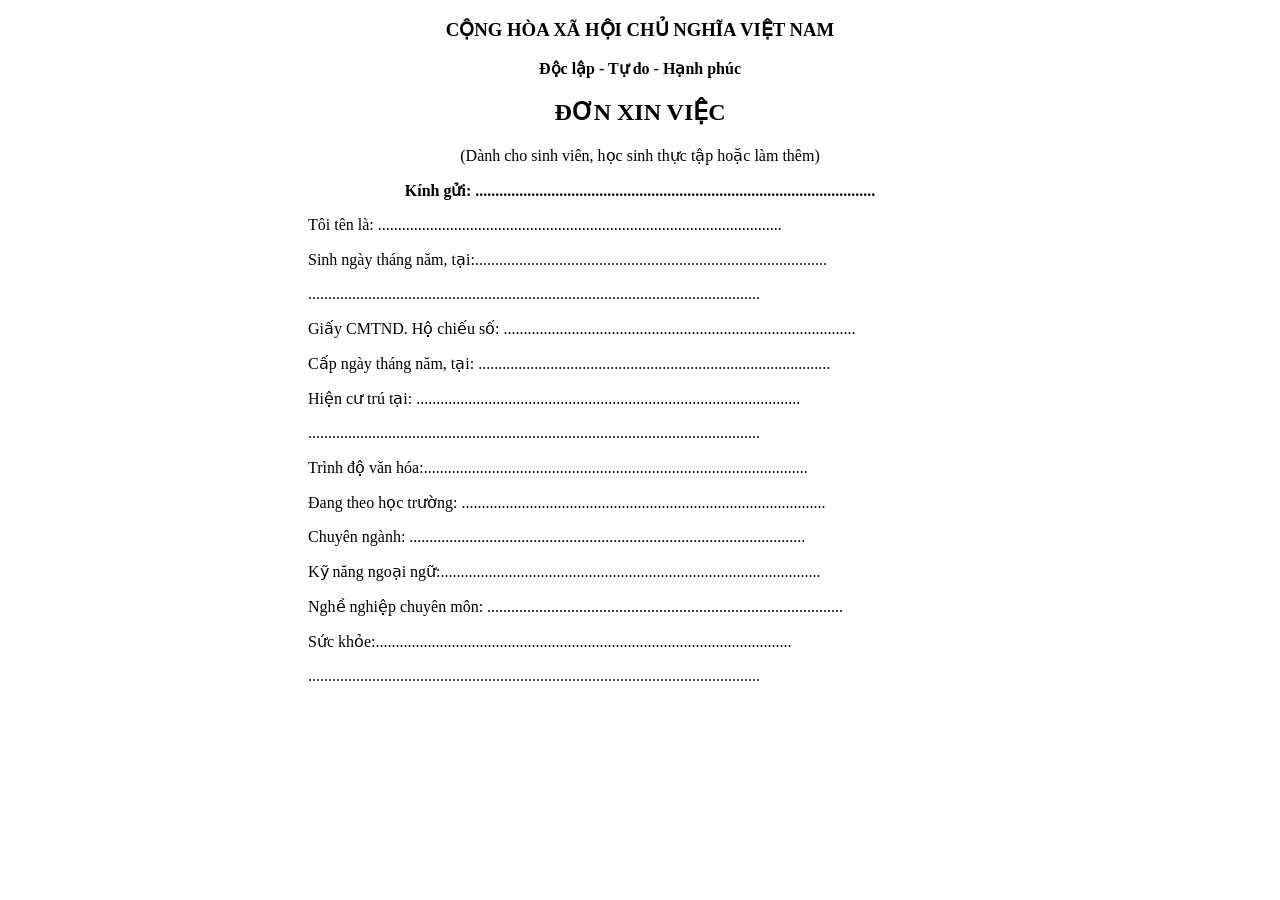
<file: week 3/bài 1/exrccise 1/index.html>
<!DOCTYPE html>
<html>
<head>
	<title></title>
	<link rel="stylesheet" type="text/css" href="style.css">
</head>
<body>
<div>
	<div class="header">
		<h3>CỘNG HÒA XÃ HỘI CHỦ NGHĨA VIỆT NAM</h3>
		<p><b>Độc lập - Tự do - Hạnh phúc</b></p>
		
		<h2>ĐƠN XIN VIỆC</h2>
		<p>(Dành cho sinh viên, học sinh thực tập hoặc làm thêm)</p>
		<p><b>Kính gửi: ....................................................................................................</b></p>
	</div>
	<div class="left">
		<p>Tôi tên là: .....................................................................................................</p>
		<p>Sinh ngày tháng năm, tại:........................................................................................</p>
		<p>.................................................................................................................</p>
		<p>Giấy CMTND. Hộ chiếu số: ........................................................................................</p>
		<p>Cấp ngày tháng năm, tại: ........................................................................................</p>
		<p>Hiện cư trú tại: ................................................................................................</p>
		<p>.................................................................................................................</p>
		<p>Trình độ văn hóa:................................................................................................</p>
		<p>Đang theo học trường: ...........................................................................................</p>
		<p>Chuyên ngành: ...................................................................................................</p>
		<p>Kỹ năng ngoại ngữ:...............................................................................................</p>
		<p>Nghề nghiệp chuyên môn: .........................................................................................</p>
		<p>Sức khỏe:........................................................................................................</p>
		<p>.................................................................................................................</p>
	</div>
</div>

</body>
</html>
</file>
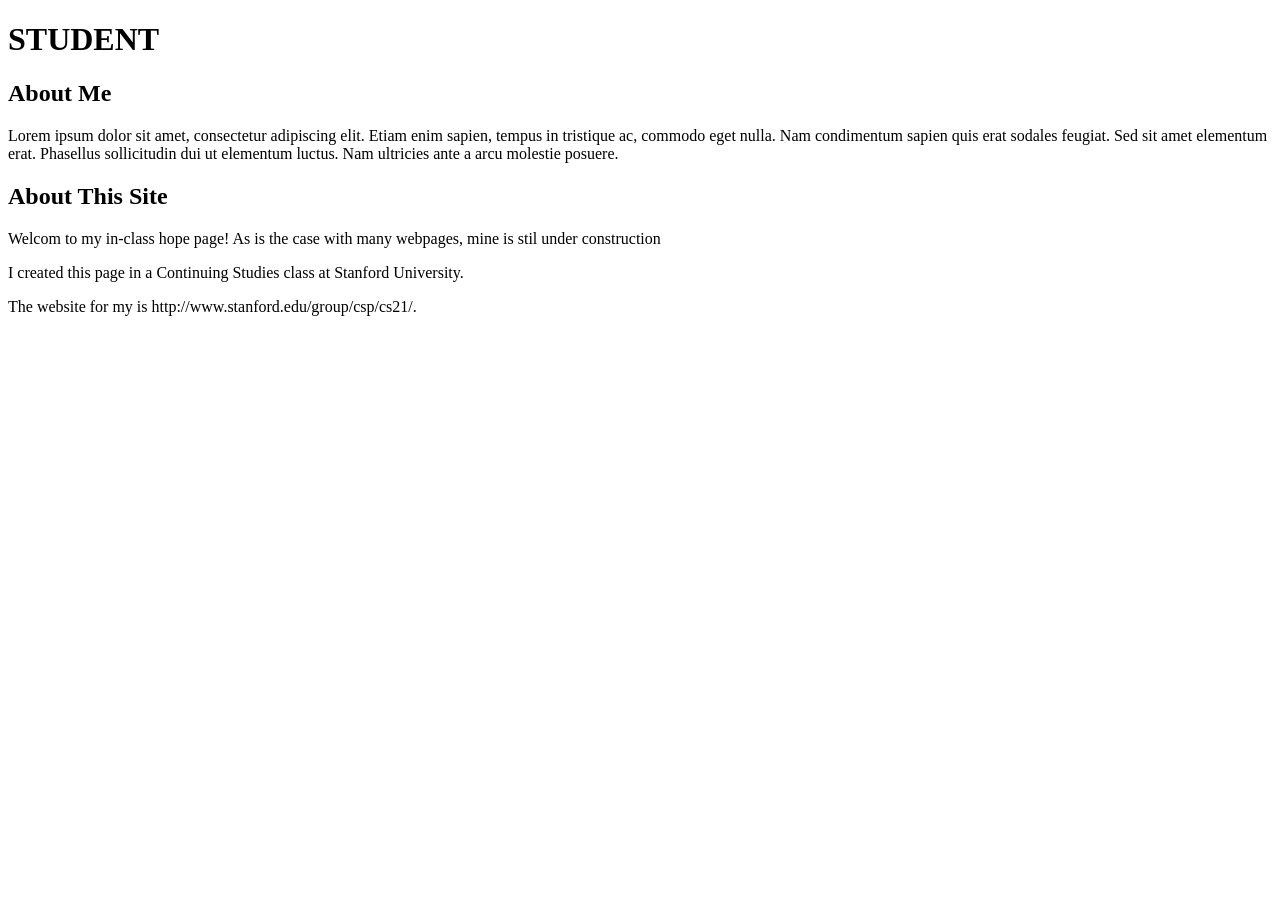
<file: week1/excrise1/bài 1/index.html>
<!DOCTYPE html>
<html lang="en">
<head>
    <meta charset="UTF-8">
    <meta name="viewport" content="width=device-width, initial-scale=1.0">
    <title>Bài 1</title>
</head>
<body>
    <h1>STUDENT</h1>
    <h2>About Me</h2>
    <p>
        Lorem ipsum dolor sit amet, consectetur adipiscing elit. Etiam enim sapien, tempus in tristique ac, commodo eget nulla. Nam condimentum sapien quis erat sodales feugiat. Sed sit amet elementum erat. Phasellus sollicitudin dui ut elementum luctus. Nam ultricies ante a arcu molestie posuere.
    </p>
    <h2>
        About This Site
    </h2>
    <p>Welcom to my in-class hope page! As is the case with many webpages, mine is stil under construction</p>

    <p>I created this page in a Continuing Studies class at Stanford University.</p>

    <p>The website for my is http://www.stanford.edu/group/csp/cs21/.</p>
</body>
</html>
</file>
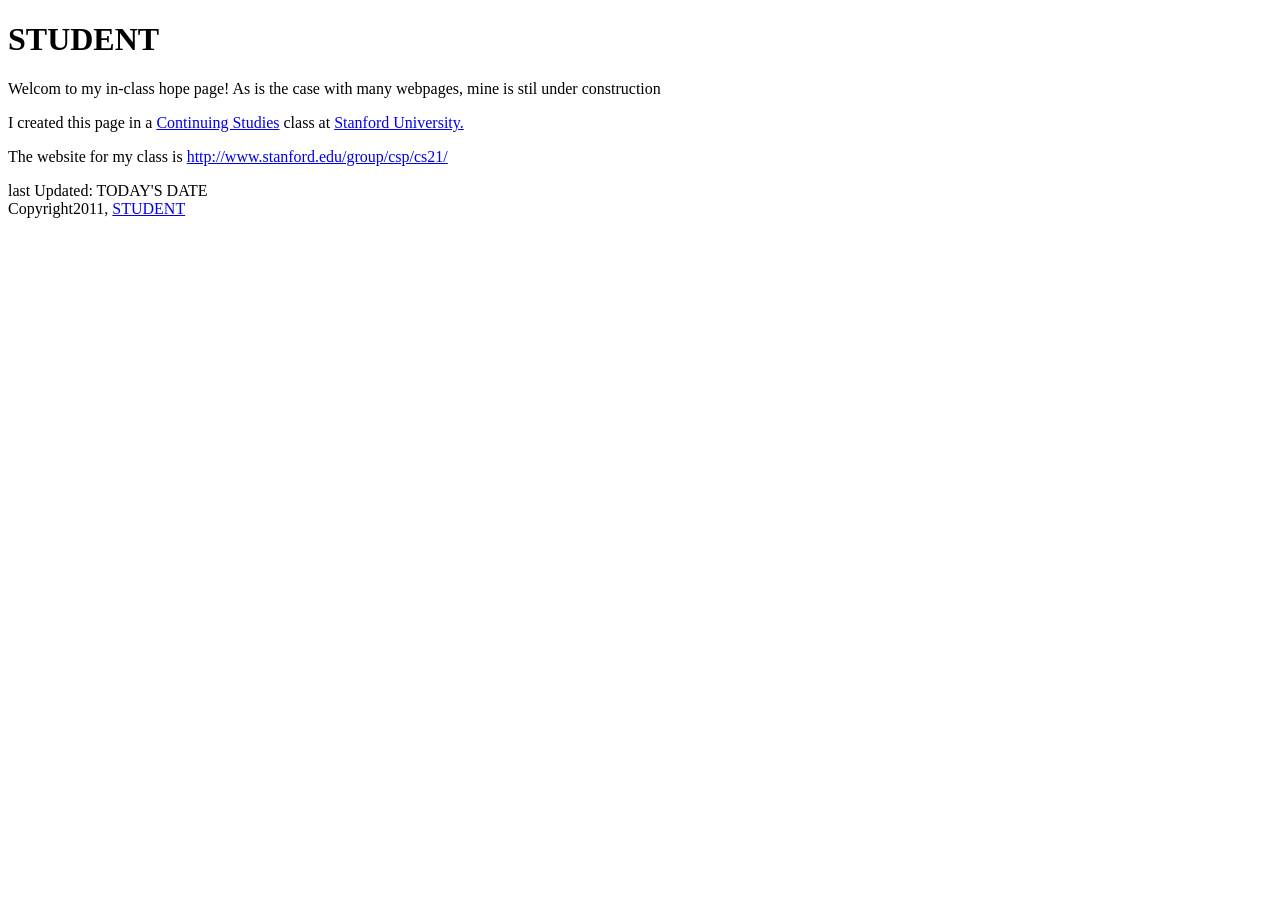
<file: week1/excrise1/bài 2/index.html>
<!DOCTYPE html>
<html>
<head>
	<title>Bài 2</title>
</head>
<body>
    <h1>STUDENT</h1>
	<p> Welcom to my in-class hope page! As is the case with many webpages, mine is stil under construction</p>
    <p>	I created this page in a <a href="http://continuingstudies.stanford.edu/">Continuing Studies</a> class at <a href="http://www.stanford.edu/">Stanford University.</a>
    </p>
    <p>
    	The website for my class is
    	<a href="http://www.stanford.edu/group/csp/cs21/">
    		http://www.stanford.edu/group/csp/cs21/
    	</a>
    </p>	
 	<p>last Updated: TODAY'S DATE<br>Copyright2011, <a href="#">STUDENT</a></p>
</body>
</html>
</file>
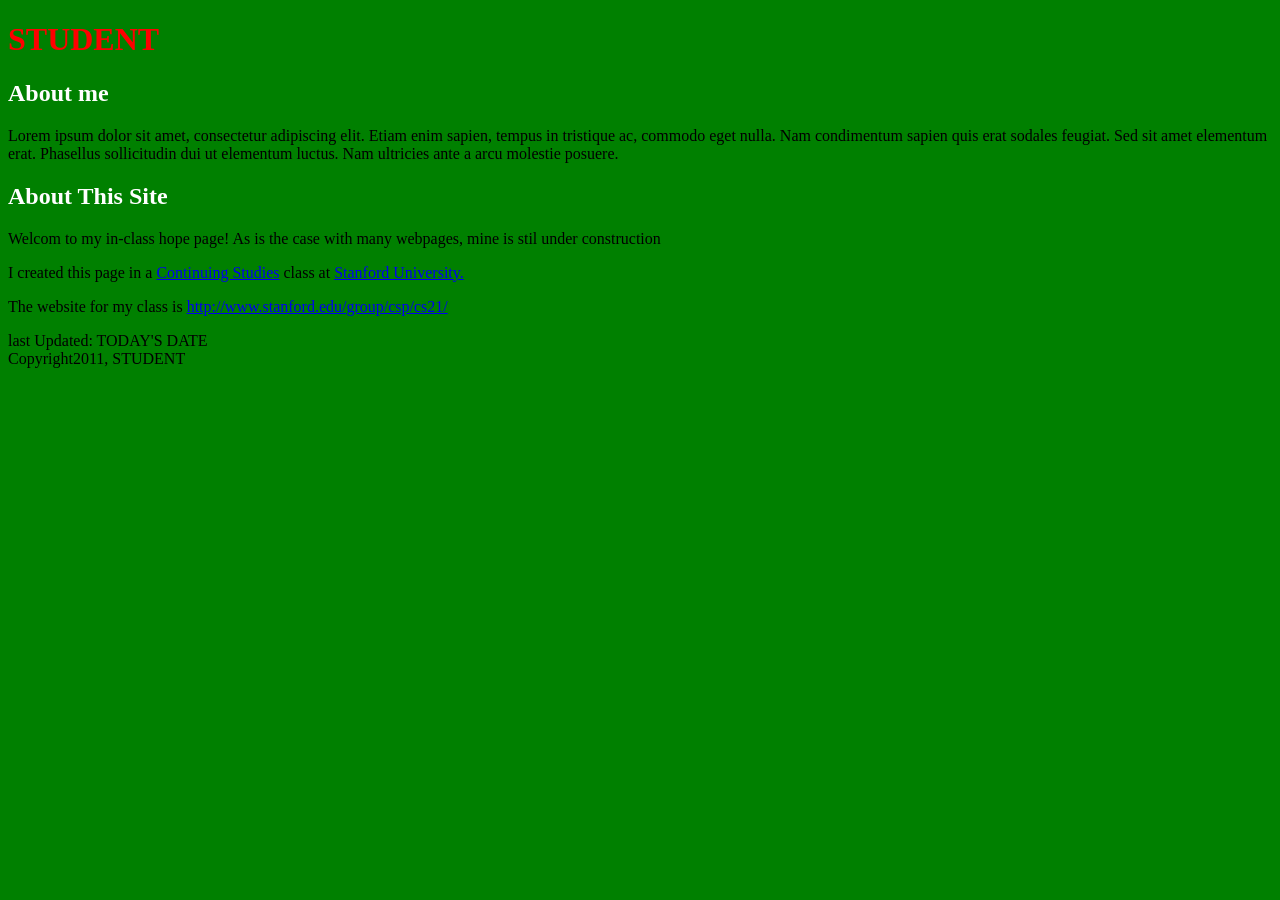
<file: week1/excrise1/bài 3/index.html>
<!DOCTYPE html>
<html>
<head>
	<title>Bài 3</title>
	<link rel="stylesheet" type="text/css" href="style.css">
</head>
<body>
	<h1 style="color: red">STUDENT</h1>
	<h2 style="color: white">About me</h2>
	<p>
        Lorem ipsum dolor sit amet, consectetur adipiscing elit. Etiam enim sapien, tempus in tristique ac, commodo eget nulla. Nam condimentum sapien quis erat sodales feugiat. Sed sit amet elementum erat. Phasellus sollicitudin dui ut elementum luctus. Nam ultricies ante a arcu molestie posuere.
    </p>
	<h2 style="color: white">About This Site</h2>
	<p> Welcom to my in-class hope page! As is the case with many webpages, mine is stil under construction</p>
    <p>	I created this page in a <a href="http://continuingstudies.stanford.edu/">Continuing Studies</a> class at <a href=	"http://www.stanford.edu/">Stanford University.</a>
    </p>
    <p>
    	The website for my class is
    		<a href="http://www.stanford.edu/group/csp/cs21/">
    		http://www.stanford.edu/group/csp/cs21/
    		</a>
    </p>	
 	<p>last Updated: TODAY'S DATE<br>Copyright2011, STUDENT</p>
</body>
</html>
</file>
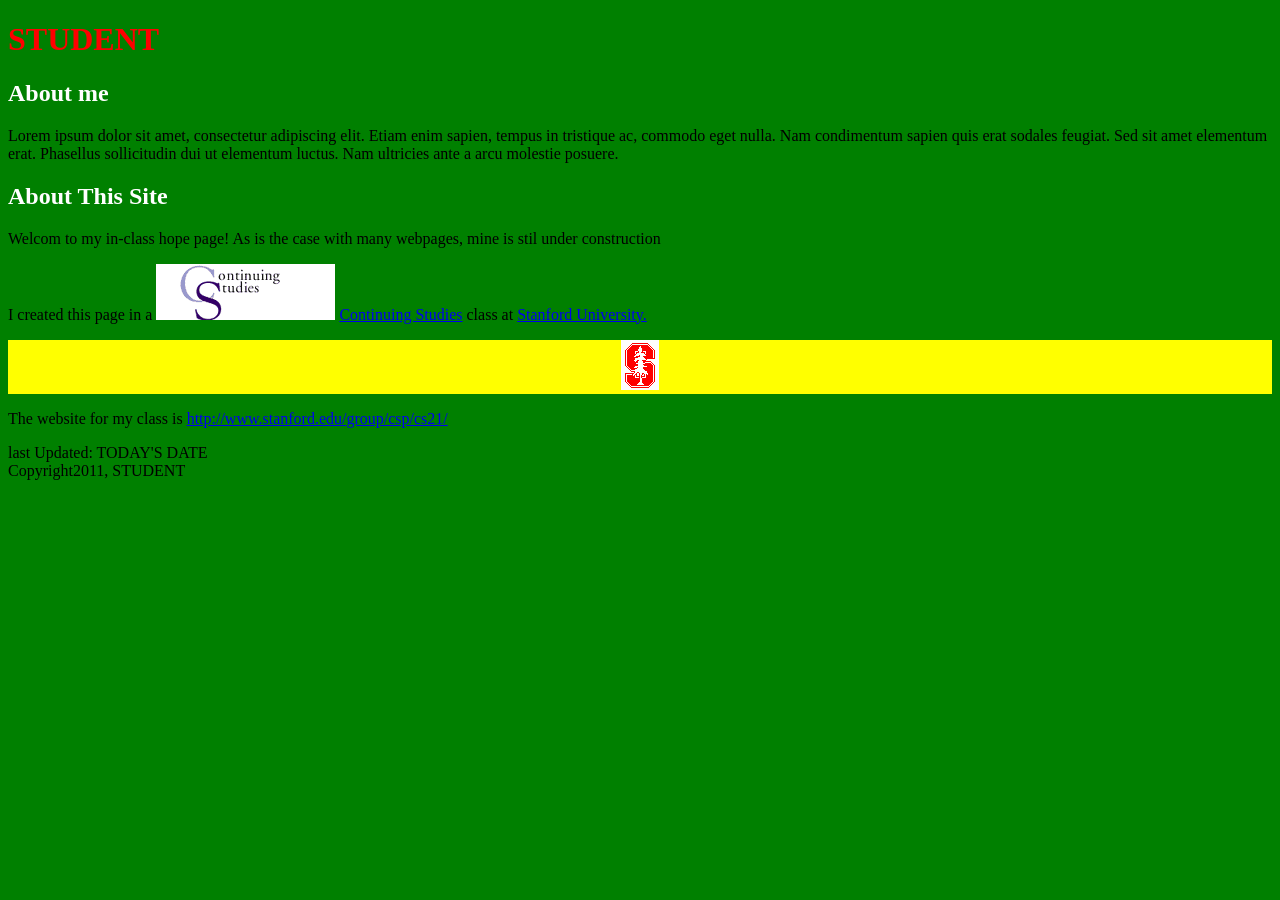
<file: week1/excrise1/bài 4/index.html>
<!DOCTYPE html>
<html>
<head>
	<title>Bài 4</title>
	<link rel="stylesheet" type="text/css" href="style.css">
</head>
<body>
	<h1 style="color: red">STUDENT</h1>
	<h2 style="color: white">About me</h2>
	<p>
        Lorem ipsum dolor sit amet, consectetur adipiscing elit. Etiam enim sapien, tempus in tristique ac, commodo eget nulla. Nam condimentum sapien quis erat sodales feugiat. Sed sit amet elementum erat. Phasellus sollicitudin dui ut elementum luctus. Nam ultricies ante a arcu molestie posuere.
    </p>
	<h2 style="color: white">About This Site</h2>
	<p> Welcom to my in-class hope page! As is the case with many webpages, mine is stil under construction</p>
    <p>	I created this page in a <a href="https://continuingstudies.stanford.edu/"><img src="cs.gif"></a> <a href="http://continuingstudies.stanford.edu/">Continuing Studies</a> class at <a href=	"http://www.stanford.edu/">Stanford University.</a>
    </p>
    <div class="anhs"><img src="su.gif"></div>
    <p>
    	The website for my class is
    		<a href="http://www.stanford.edu/group/csp/cs21/">
    		http://www.stanford.edu/group/csp/cs21/
    		</a>
    </p>	
 	<p>last Updated: TODAY'S DATE<br>Copyright2011, STUDENT</p>
</body>
</html>
</file>
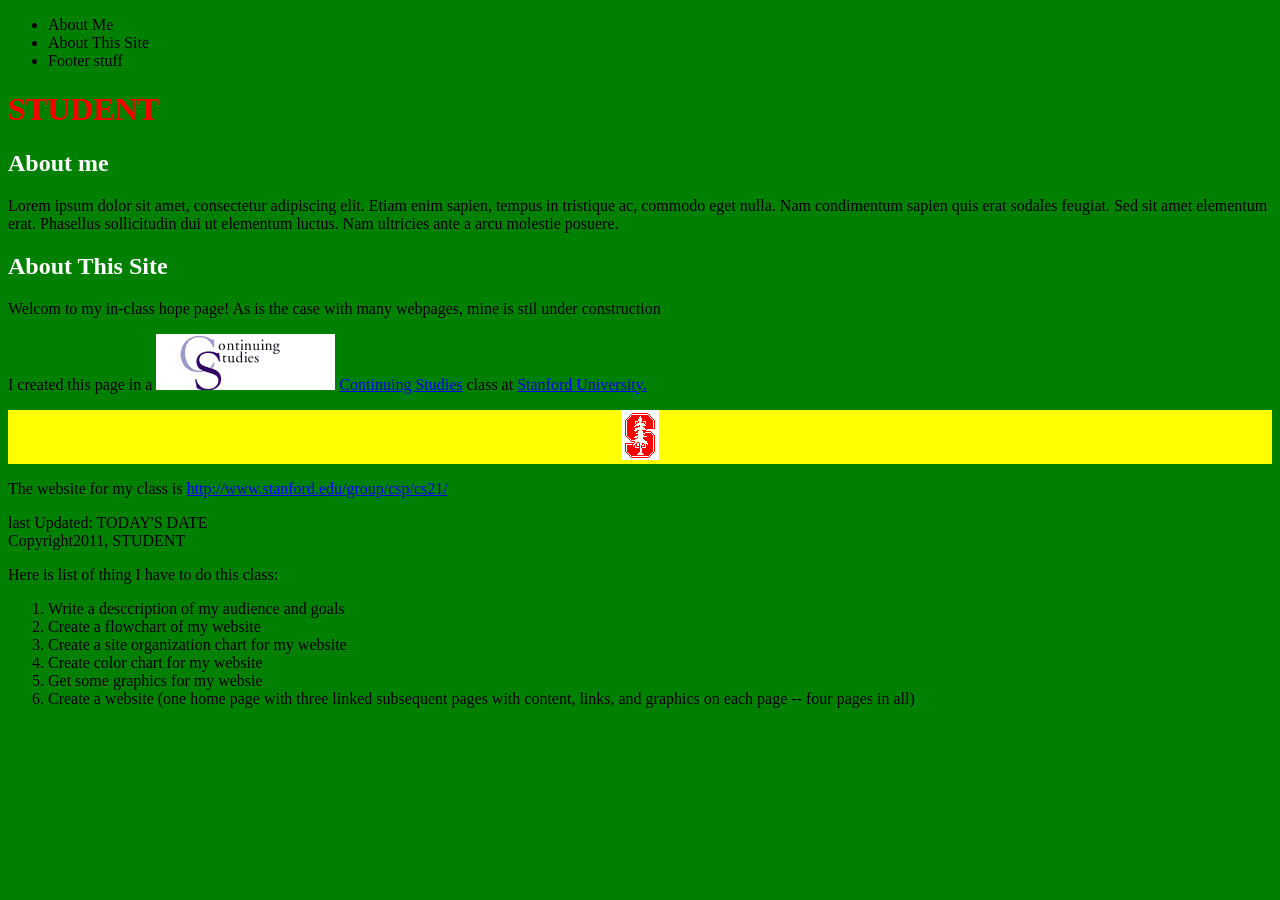
<file: week1/excrise1/bài 5/index.html>
<!DOCTYPE html>
<html>
<head>
	<title>Bài 5</title>
	<link rel="stylesheet" type="text/css" href="style.css">
</head>
<body>
    <ul>
        <li>About Me</li>
        <li>About This Site</li>
        <li>Footer stuff</li>
    </ul>
	<h1 style="color: red">STUDENT</h1>
	<h2 style="color: white">About me</h2>
	<p>
        Lorem ipsum dolor sit amet, consectetur adipiscing elit. Etiam enim sapien, tempus in tristique ac, commodo eget nulla. Nam condimentum sapien quis erat sodales feugiat. Sed sit amet elementum erat. Phasellus sollicitudin dui ut elementum luctus. Nam ultricies ante a arcu molestie posuere.
    </p>
	<h2 style="color: white">About This Site</h2>
	<p> Welcom to my in-class hope page! As is the case with many webpages, mine is stil under construction</p>
    <p>	I created this page in a <a href="https://continuingstudies.stanford.edu/"><img src="cs.gif"></a> <a href="http://continuingstudies.stanford.edu/">Continuing Studies</a> class at <a href=	"http://www.stanford.edu/">Stanford University.</a>
    </p>
    <div class="anhs"><img src="su.gif"></div>
    <p>
    	The website for my class is
    		<a href="http://www.stanford.edu/group/csp/cs21/">
    		http://www.stanford.edu/group/csp/cs21/
    		</a>
    </p>	
 	<p>last Updated: TODAY'S DATE<br>Copyright2011, STUDENT</p>
    <p>
        Here is list of thing I have to do this class:
    </p>
    <ol>
        <li>Write a desccription of my audience and goals</li>
        <li>Create a flowchart of my website </li>
        <li>Create a site organization chart for my website</li>
        <li>Create color chart for my website</li>
        <li>Get some graphics for my websie </li>
        <li>Create a website (one home page with three linked subsequent pages with content, links, and graphics on each page -- four pages in all) </li>
    </ol>
</body>
</html>
</file>
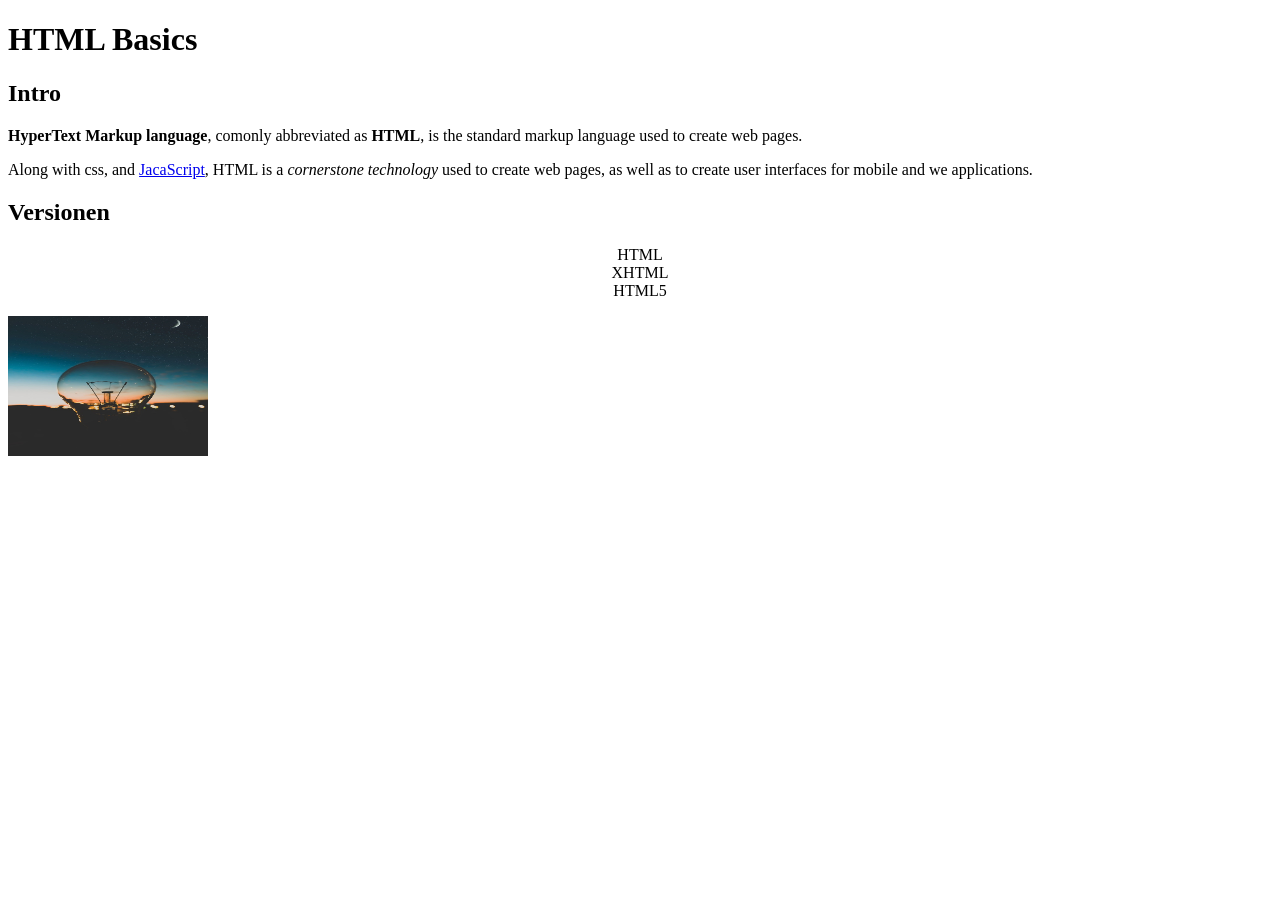
<file: week1/excrise1/bài 6/index.html>
<!DOCTYPE html>
<html>
<head>
	<title>Bài 6</title>
</head>
<body>

<h1>HTML Basics</h1>

<h2>Intro</h2>

<p><b>HyperText Markup language</b>, comonly abbreviated as <b>HTML</b>, is the standard markup language used to create web pages.</p>
<p>
	Along with css, and <a href="#">JacaScript</a>, HTML is a <i>cornerstone technology</i> used to create web pages, as well as to create user interfaces for mobile and we applications.
</p>

<h2>Versionen</h2>

<p style="text-align: center;">HTML<br>XHTML<br>HTML5</p>
<img src="anhtest.jpg" style="width: 200px" height="140px">
</body>
</html>
</file>
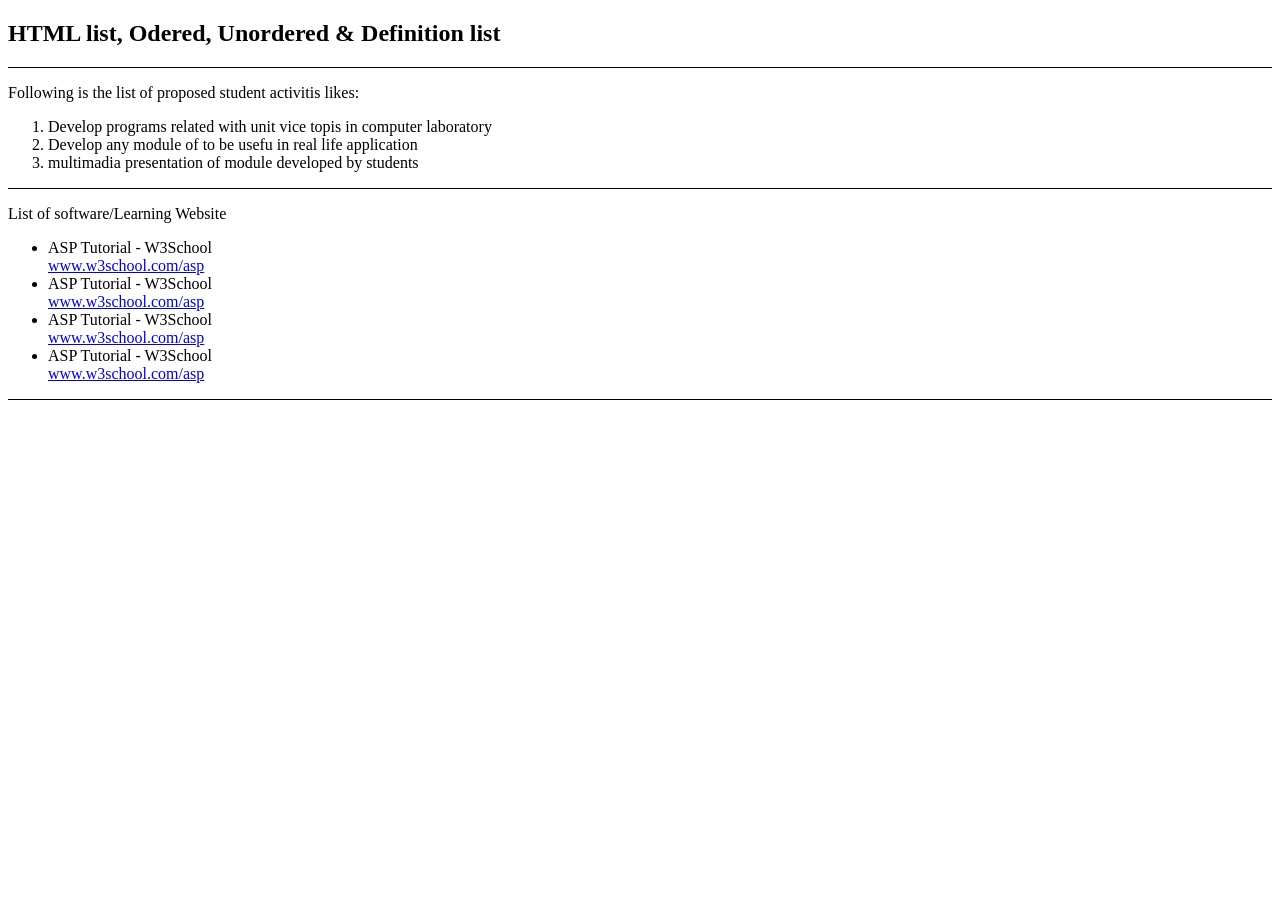
<file: week1/excrise1/bài 7/index.html>
<!DOCTYPE html>
<html>
<head>
	<title>bài 7</title>
	<link rel="stylesheet" type="text/css" href="style.css">
</head>
<body>

<div class="header">
	<h2>HTML list, Odered, Unordered & Definition list 
	</h2>
</div>

<p>Following is the list of proposed student activitis likes:</p>

<div class="header">
	<ol>
	<li>Develop programs related with unit vice topis in computer laboratory</li>
	<li>Develop any module of to be usefu in real life application</li>
	<li>multimadia presentation of module developed by students</li>
	</ol>
</div>

<p>List of software/Learning Website</p>

<div class="header">
	<ul>
	<li>ASP Tutorial - W3School<br><a href="www.w3school.com/asp">www.w3school.com/asp</a></li>
	<li>ASP Tutorial - W3School<br><a href="www.w3school.com/asp">www.w3school.com/asp</a></li>
	<li>ASP Tutorial - W3School<br><a href="www.w3school.com/asp">www.w3school.com/asp</a></li>
	<li>ASP Tutorial - W3School<br><a href="www.w3school.com/asp">www.w3school.com/asp</a></li>
	</ul> 
</div>
</body>
</html>
</file>
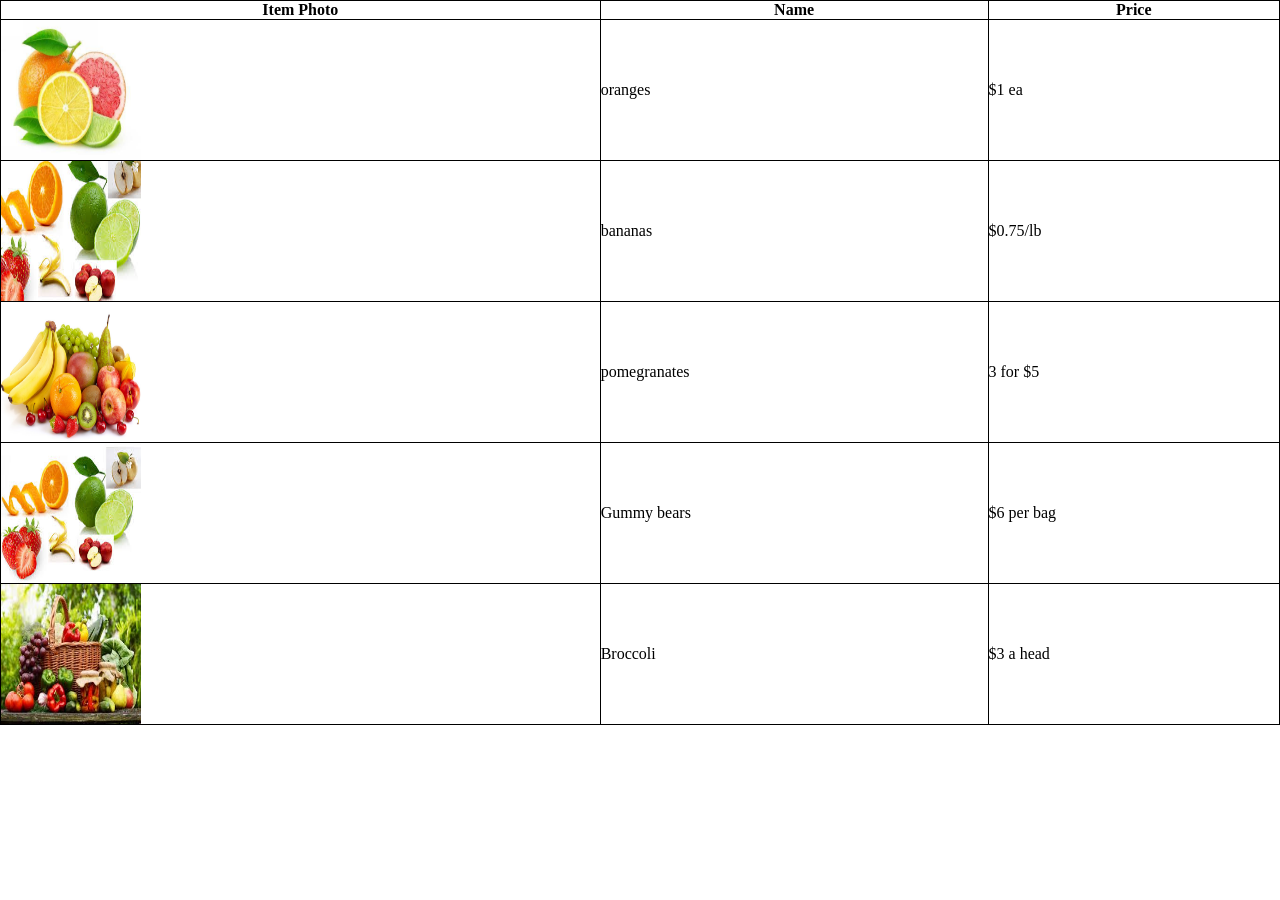
<file: week1/excrise2/bài 1/index.html>
<!DOCTYPE html>
<html>
<head>
	<title></title>
	<link rel="stylesheet" type="text/css" href="style.css">
</head>
<body>
<table style="width: 100%" >	
	<tr>
		<th >Item Photo</th>
		<th >Name</th>
		<th >Price</th>
	</tr>
	<tr>
		<td ><img src="anh1.jpg"></td>
		<td >oranges</td>
		<td >$1 ea</td>
	</tr>
	<tr>
		<td ><img src="anh2.jpg"></td>
		<td >bananas</td>
		<td >$0.75/lb</td>
	</tr>
	<tr>
		<td ><img src="anh3.png"></td>
		<td >pomegranates</td>
		<td >3 for $5</td>
	</tr>
<tr>
		<td ><img src="anh4.jpg"></td>
		<td >Gummy bears</td>
		<td >$6 per bag</td>
	</tr>
<tr>
		<td ><img src="anh6.jpg"></td>
		<td >Broccoli</td>
		<td >$3 a head</td>
	</tr>
</table>



</body>
</html>
</file>
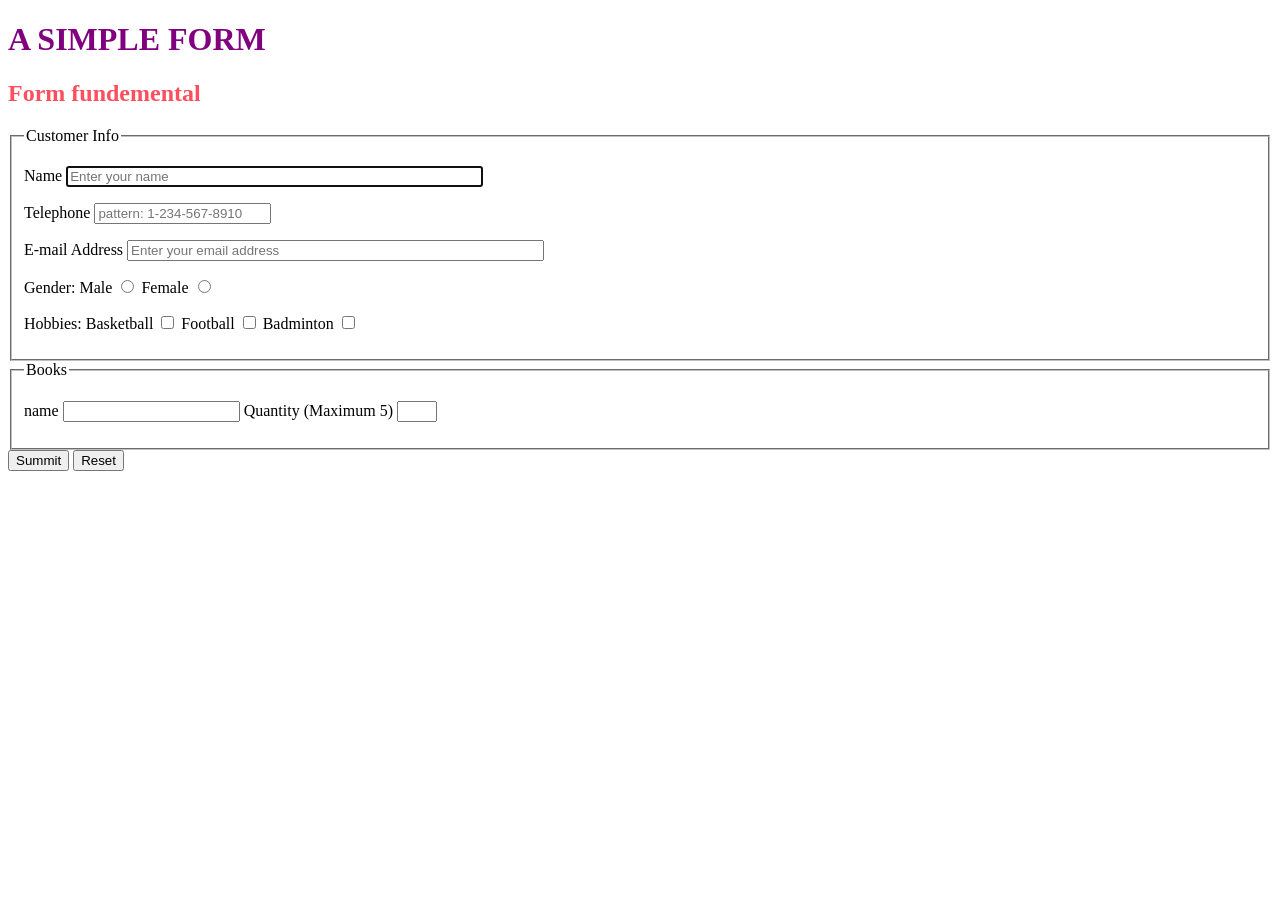
<file: week1/excrise2/bài 3/index.html>
<!DOCTYPE html>
<html>
<head>
	<title></title>
</head>
<body>
<form>
	<h1 style="color: purple;">A SIMPLE FORM</h1>
	<h2 style="color: #FF4E5D">Form fundemental</h2>
<!-- Customer info -->
	<fieldset>
		<legend>Customer Info</legend>
		<p>
			<label for="fname">Name</label>
			<input id="fname" type="text" name="fname" value="" placeholder="Enter your name" autofocus="" size="50">
		</p>
		<p>
			<label for="telephone">Telephone</label>
			<input id="telephone" type="text" name="telephone" placeholder="pattern: 1-234-567-8910">
		</p>
		<p>
			<label for="emailadd">E-mail Address</label>
			<input type="text" name="Email" id="emailadd" placeholder="Enter your email address" size="50">
		</p>
		<p>
			Gender:
			<label for="male">Male</label>
			<input type="radio" name="Gender" id="male" value="male">
			<label for="famale">Female</label>
			<input type="radio" name="Gender" id="famale" value="female">
		</p>
		<p>
			Hobbies:
			<label for="basketball">Basketball</label>
			<input type="checkbox" name="Hobbies" id="baskesball">
			<label for="Football">Football</label>
			<input type="checkbox" name="Hobbies" id="Football">
			<label for="badminton">Badminton</label>
			<input type="checkbox" name="Hobbies" id="badminton">
		</p>
	</fieldset>
<!-- books -->	
	<fieldset>
		<legend>Books</legend>
		<p>
			<label>name</label>
			<input type="text" name="">
			<label for="quantity">Quantity (Maximum 5)</label>
			<input type="number" name="quantity" min="1" max="5">
		</p>
	</fieldset>
	<button>Summit</button>
	<button>Reset</button>
</form>
</body>
</html>
</file>
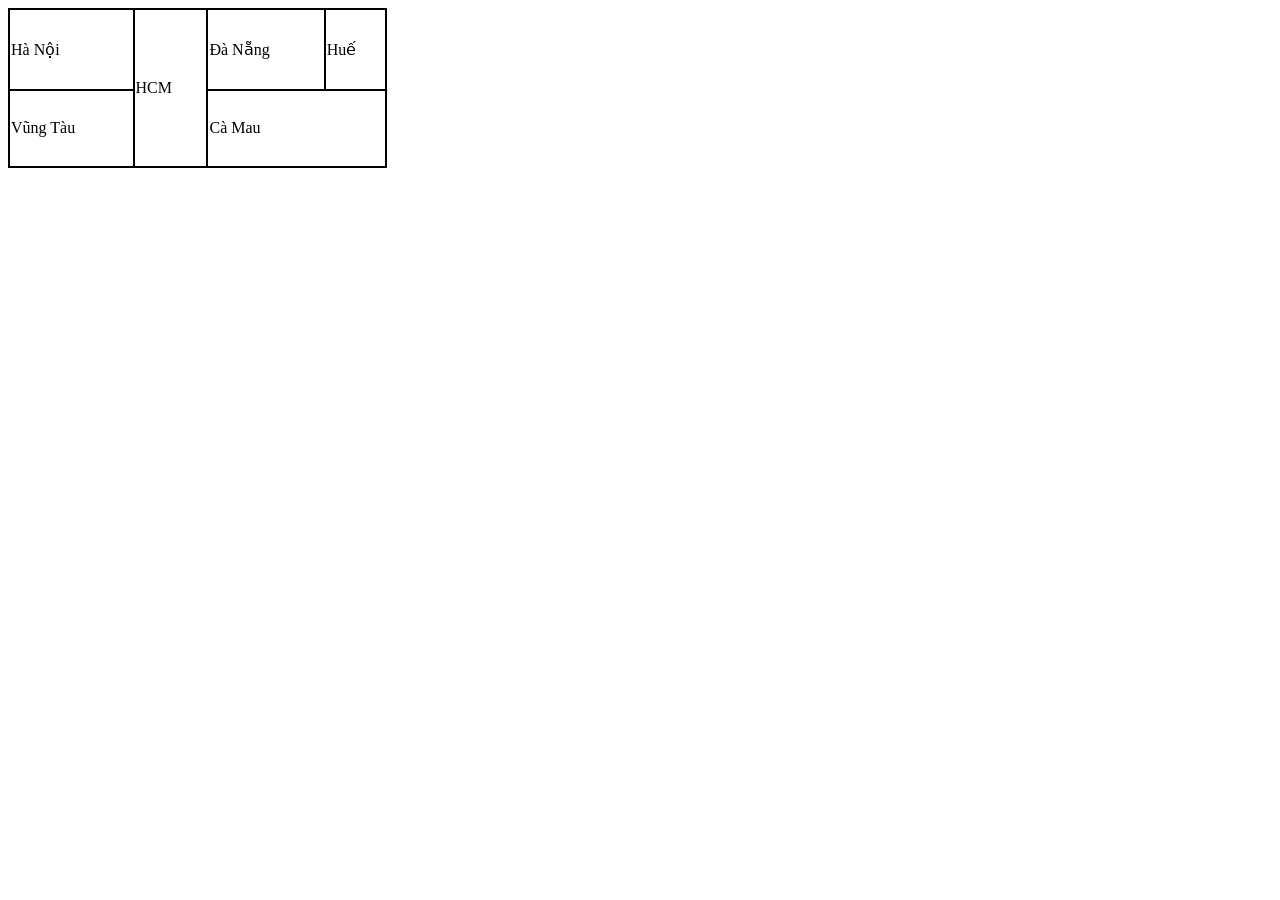
<file: week1/excrise2/bài 4/index.html>
<!DOCTYPE html>
<html>
<head>
	<title></title>
	<link rel="stylesheet" type="text/css" href="style.css">
</head>
<body>
<table style="width: 30%; height: 160px;">
	<tr>
		<td>Hà Nội</td>
		<td rowspan="2">HCM</td>
		<td>Đà Nẵng</td>
		<td>Huế</td>
	</tr>
	<tr>
		<td>Vũng Tàu</td>
		<td colspan="2">Cà Mau</td>
	</tr>
</table>
</body>
</html>
</file>
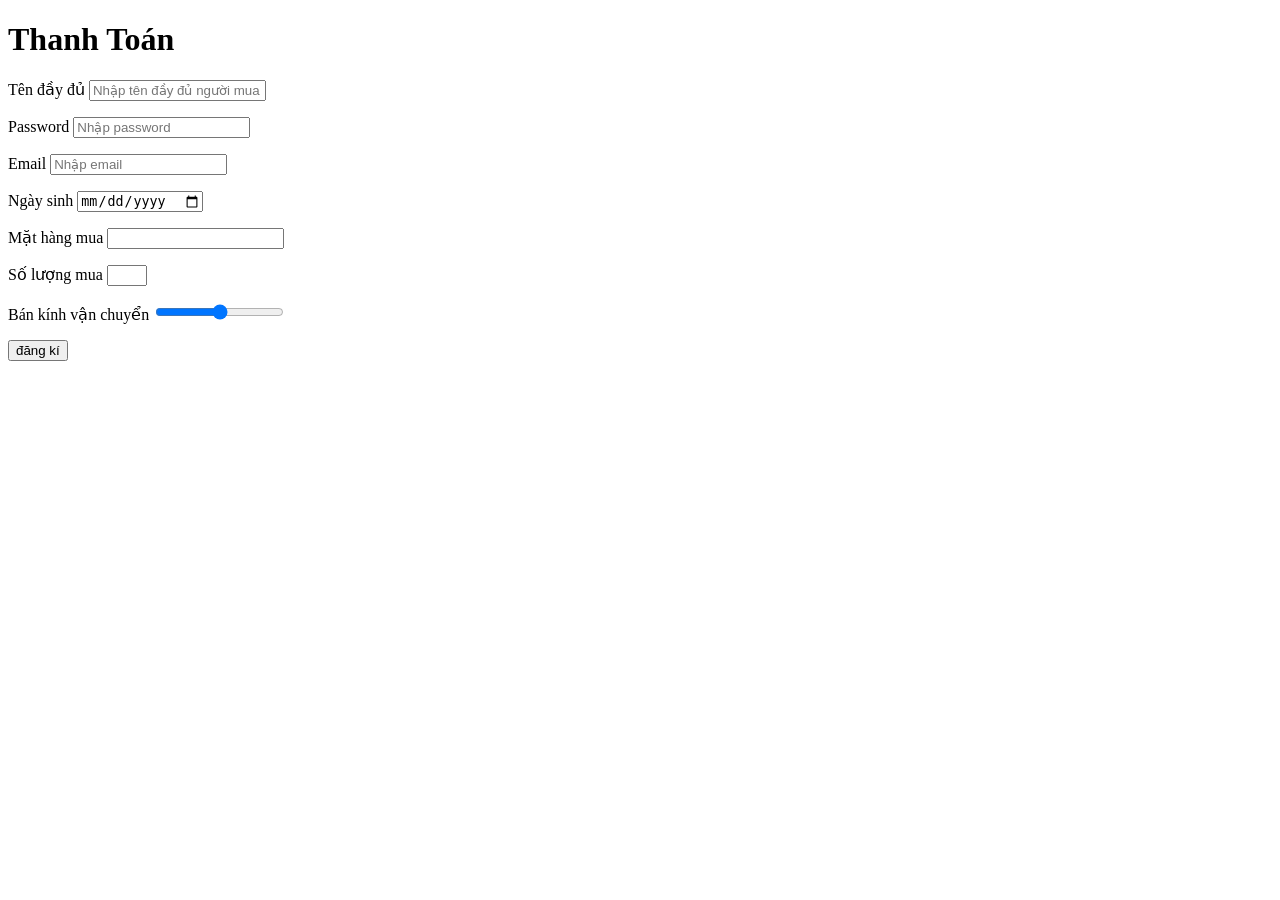
<file: week2/exercise 3/bài 1/index.html>
<!DOCTYPE html>
<html>
<head>
	<title></title>
</head>
<body>
	<form>
		<h1>Thanh Toán</h1>

		<p>
			<label for="fname">Tên đầy đủ</label>
			<input type="text" name="fname" id="fname" placeholder="Nhập tên đầy đủ người mua hàng">
		</p>

		<p>
			<label for="password">Password</label>
			<input type="password" name="password" id="password" placeholder="Nhập password">
		</p>

		<p>
			<label for="email">Email</label>
			<input type="email" name="email" id="email" placeholder="Nhập email">
		</p>

		<p>
			<label for="date">Ngày sinh</label>
			<input type="date" name="date" id="date">
		</p>

		<label for="browser">Mặt hàng mua</label>
  		<input list="browsers" name="browser" id="browser">
 		<datalist id="browsers">
    		<option value="Shoes">
    		<option value="Shirt">
    		<option value="Socks">
    		<option value="Sandals">
    		<option value="Trouser">
  		</datalist>

  		<p>
  			<label for="number">Số lượng mua</label>
  			<input type="number" name="number" id="number" min="1" max="5">
  		</p>

  		<p>
  			<label for="range">Bán kính vận chuyển</label>
  			<input type="range" name="range" id="range" min="10" max="20">
  		</p>
		
		<input type="submit" name="" value="đăng kí">
	</form>
</body>
</html>
</file>
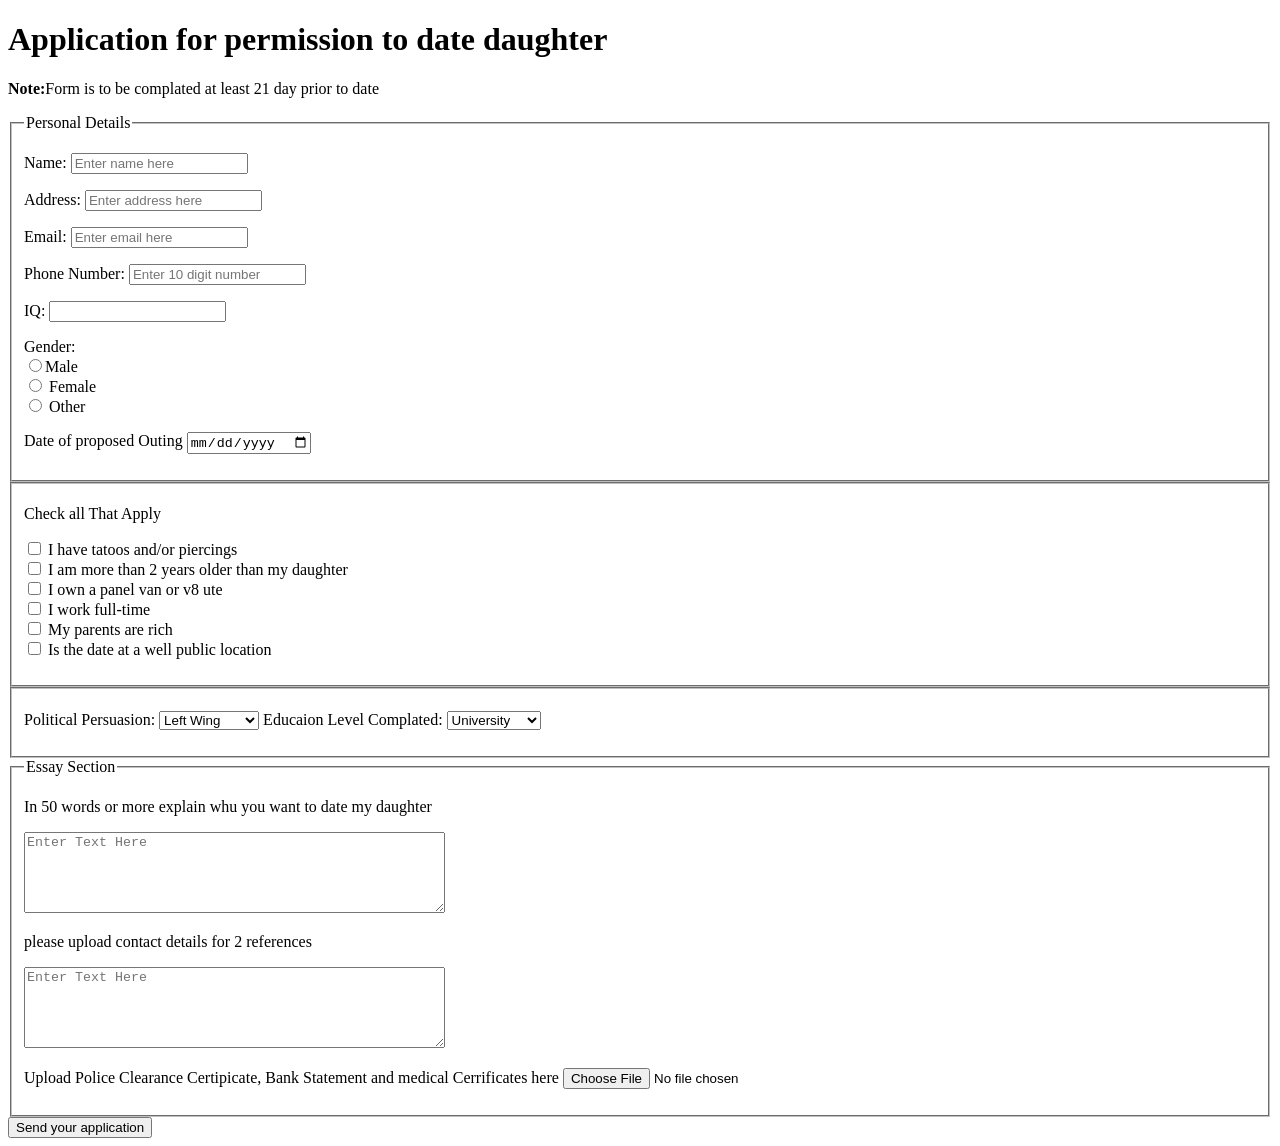
<file: week2/exercise 3/bài 3/index.html>
<!DOCTYPE html>
<html>
<head>
	<title></title>
</head>
<body>
	<form>
		<h1>Application for permission to date daughter</h1>
		<p><b>Note:</b>Form is to be complated at least 21 day prior to date
		<fieldset>
			<legend>Personal Details</legend>
			<p>
				<label for="fname">Name:</label>
				<input type="text" name="fname" id="fname" placeholder="Enter name here">
			</p>

			<p>
				<label for="address">Address:</label>
				<input type="text" name="address" id="address" placeholder="Enter address here">
			</p>
			<p>
				<label for="email">Email:</label>
				<input type="text" name="email" id="email" placeholder="Enter email here">
			</p>

			<p>
				<label for="phone">Phone Number:</label>
				<input type="text" name="phone number" id="phone" placeholder="Enter 10 digit number">
			</p>

			<p>
				<label for="iq">IQ:</label>
				<input type="number" name="iq" id="iq">
			</p>

			<p>
				Gender:<br>
				 <input type="radio" id="male" name="gender" value="male"><label for="male">Male</label><br>
  				<input type="radio" id="female" name="gender" value="female">
  				<label for="female">Female</label><br>
  				<input type="radio" id="other" name="gender" value="other">
  				<label for="other">Other</label>
			</p>

			<p>
				<label for="date">Date of proposed Outing</label>
				<input type="date" name="date" id="date">
			</p>
		</fieldset>

		<fieldset>
			<p>Check all That Apply</p>

			<p>
				<input type="checkbox" name="checkbox" id="checkbox1">
				<label for="checkbox1">I have tatoos and/or piercings</label><br>
				<input type="checkbox" name="checkbox" id="checkbox2">
				<label for="checkbox2">I am more than 2 years older than my daughter</label><br>
				<input type="checkbox" name="checkbox" id="checkbox3">
				<label for="checkbox3">I own a panel van or v8 ute</label><br>
				<input type="checkbox" name="checkbox" id="checkbox4">
				<label for="checkbox4">I work full-time</label><br>
				<input type="checkbox" name="checkbox" id="checkbox5">
				<label for="checkbox5">My parents are rich</label><br>
				<input type="checkbox" name="checkbox" id="checkbox6">
				<label for="checkbox6">Is the date at a well public location </label>
			</p>
		</fieldset>

		<fieldset>
			<p>
				Political Persuasion:
				<select name="1" id="1">
					<option>Left Wing</option>
					<option>Right Wing</option>
					<option>Conservative</option>
					<option>Nazi</option>
				</select>
				Educaion Level Complated:
				<select name="2" id="2">
					<option>University</option>
					<option>College</option>
					<option>High School</option>
					<option>None</option>
				</select>
			</p>
		</fieldset>

		<fieldset>
			<legend>Essay Section</legend>
			<p>
				In 50 words or more explain whu you want to date my daughter
			</p>
			<textarea cols="50" rows="5" placeholder="Enter Text Here"></textarea>

			<p>
				please upload contact details for 2 references
			</p>
			<textarea cols="50" rows="5" placeholder="Enter Text Here"></textarea>
			<p>Upload Police Clearance Certipicate, Bank Statement and medical Cerrificates here <input type="file" name="file" id="file"></p>
		</fieldset>
		<input type="submit" name="" value="Send your application">
	</form>
</body>
</html>
</file>
<file: week 3/bài 1/exrccise 1/style.css>
div{
	margin: auto;
	padding: auto;
}

.left{
	padding-left: 300px;

}

.header{
	text-align: center;
}
</file>
<file: week1/excrise1/bài 3/style.css>
*{
	background-color: green;
}
</file>
<file: week1/excrise1/bài 4/style.css>
*{
	background-color: green;
}

.anhs{
	text-align: center;
	background-color: yellow;
}
</file>
<file: week1/excrise1/bài 5/style.css>
*{
	background-color: green;
}

.anhs{
	text-align: center;
	background-color: yellow;
}
</file>
<file: week1/excrise1/bài 7/style.css>
.header{
	border-bottom: solid 1px ;
	
}
</file>
<file: week1/excrise2/bài 1/style.css>
*{
	margin: 0px;
	padding: 0px;
}

img{
	display: block;
	width: 140px;
	height: 140px;
}
table,th,td{
	border: 1px solid black;
	border-collapse: collapse;
}
</file>
<file: week1/excrise2/bài 4/style.css>
table,tr,td {
	border : 2px solid black  ;
	border-collapse: collapse;
}
</file>
